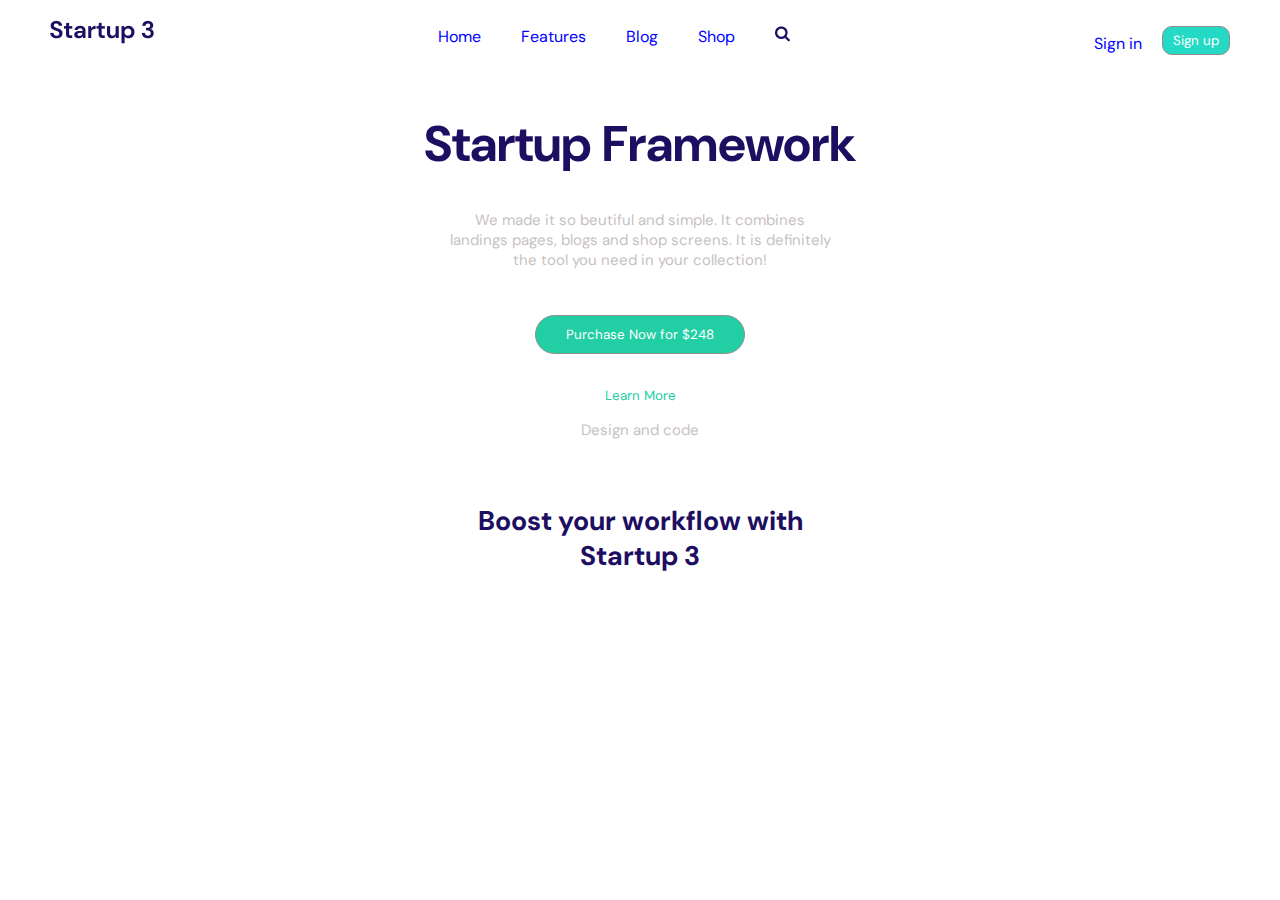
<file: index.html>
<!DOCTYPE html>
<html lang="en">
<head>
    <meta charset="UTF-8">
    <meta name="viewport" content="width=device-width, initial-scale=1.0">
    <title>Homepage</title>
    <link rel="stylesheet" href="style.css">
</head>
<body> 
    <header>
        <div class="logo">
             <img src="./images/Startup 3.png" alt="images">
        </div>

        <div>
            <ul class="eli">
                <li><a href="">Home</a></li>
                <li><a href="">Features</a></li>
                <li><a href="">Blog</a></li>
                <li><a href="">Shop</a></li>
                <li> <a href=""><img src="images/fa-search.png" alt=""></a></li>
            </ul>
           
        </div>

        <nav class="site-nav">
            <ul class="nav-ul">
                <li><a href="">Sign in</a></li>
                <li><button class="btn">Sign up</button></li>
            </ul>

        </nav>
    </header>
    <div class="hero-section">
        <h1>Startup Framework</h1>
        <p>
            We made it so beutiful and simple. It combines<br>landings
            pages, blogs and shop screens. It is definitely<br>
            the tool you need in your collection! 
        </p>
        <form>
            <button class=" hero-btn">Purchase Now for $248</button>
        </form>

        <small>Learn More</small>
    </div>

    <div class="design-section">
        <p> Design and code</p>
       <h2>Boost your workflow with<br>Startup 3</h2>
    
    </div>

</body>
</html>
</file>
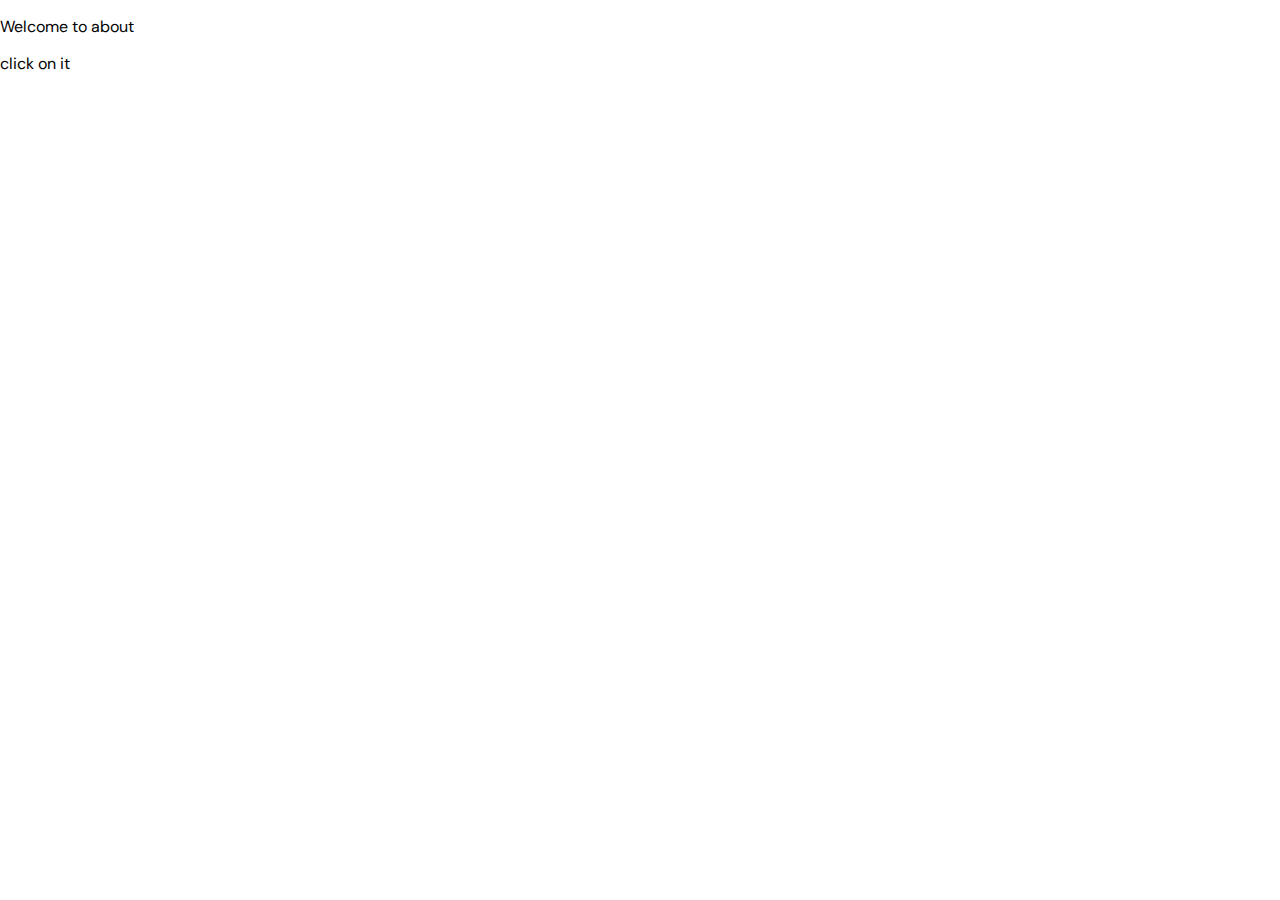
<file: About us.html>
<!DOCTYPE html>
<html lang="en">
<head>
    <meta charset="UTF-8">
    <meta name="viewport" content="width=device-width, initial-scale=1.0">
    <title>About page</title>
    <link rel="stylesheet" href="style.css">
</head>
<body>
    <p class="p1">Welcome to about</p>

     <p class="p2">click on it</p>
</body>
</html>
</file>
<file: style.css>
@import url('https://fonts.googleapis.com/css2?family=DM+Sans:ital,opsz,wght@0,9..40,100..1000;1,9..40,100..1000&display=swap');

*{
  font-family: "DM Sans", sans-serif;
  
}

body {
    margin: 0;
    padding: 0;
}

header {
    background: #fff;
    display: flex;
    justify-content: space-between;
    padding: 0 50px;
}

.site-nav {
     margin-top: 10px;
}
.site-nav ul {
    display: flex;
}

.site-nav ul li a {
    color: blue;
    text-decoration: none;
    /* margin-top:  10px
    margin-bottom:  20px
    margin right : 20px*/
    
    margin: 10px 20px;
    line-height: 2.2;
}
.site-nav ul li {
    list-style: none;

}
.btn{
    outline: none;
    box-shadow: none;
    background: #25DAC5;
    color: #fff;
    border: 1px solid rgb(146, 142, 142);
    padding: 5px 10px;
    border-radius: 10px;
}

.btn:hover{
    background: blue;
}
.logo{
    margin-top: 20px;
}

.eli {
    margin-top: 1.6rem;
    display: flex;
    gap: 40px;
}

.eli li {
    list-style: none;
}

.eli li a {
    text-decoration: none;
    color: blue;
}

.hero-section {
    text-align: center;
}

.hero-section h1 {
     color: #1E0E62;
     font-size: 50px;
}
.hero-section p {
    color: rgb(199, 194, 194);
    font-size: 15px;
}

form {
    padding-bottom: 30px;
}


.hero-btn {
    outline: none;
    box-shadow: none;
    background: #22cea3;
    color: #fff;
    border: 1px solid rgb(146, 142, 142);
    padding: 10px 30px;
    border-radius: 25px; 
    margin-top: 30px;
}


small {
    color: #22cea3;
}
.design-section h2 {
    text-align: center;
    color: #1E0E62;
    background: #fff;
    padding: 40px;
    padding-bottom: 20px;
    
}
.design-section {
    color: rgb(199, 194, 194);
    font-size: 18px;
    background: #fff;
    text-align: center;
    
}
.design-section p {
    font-size: 15px;
}
</file>
